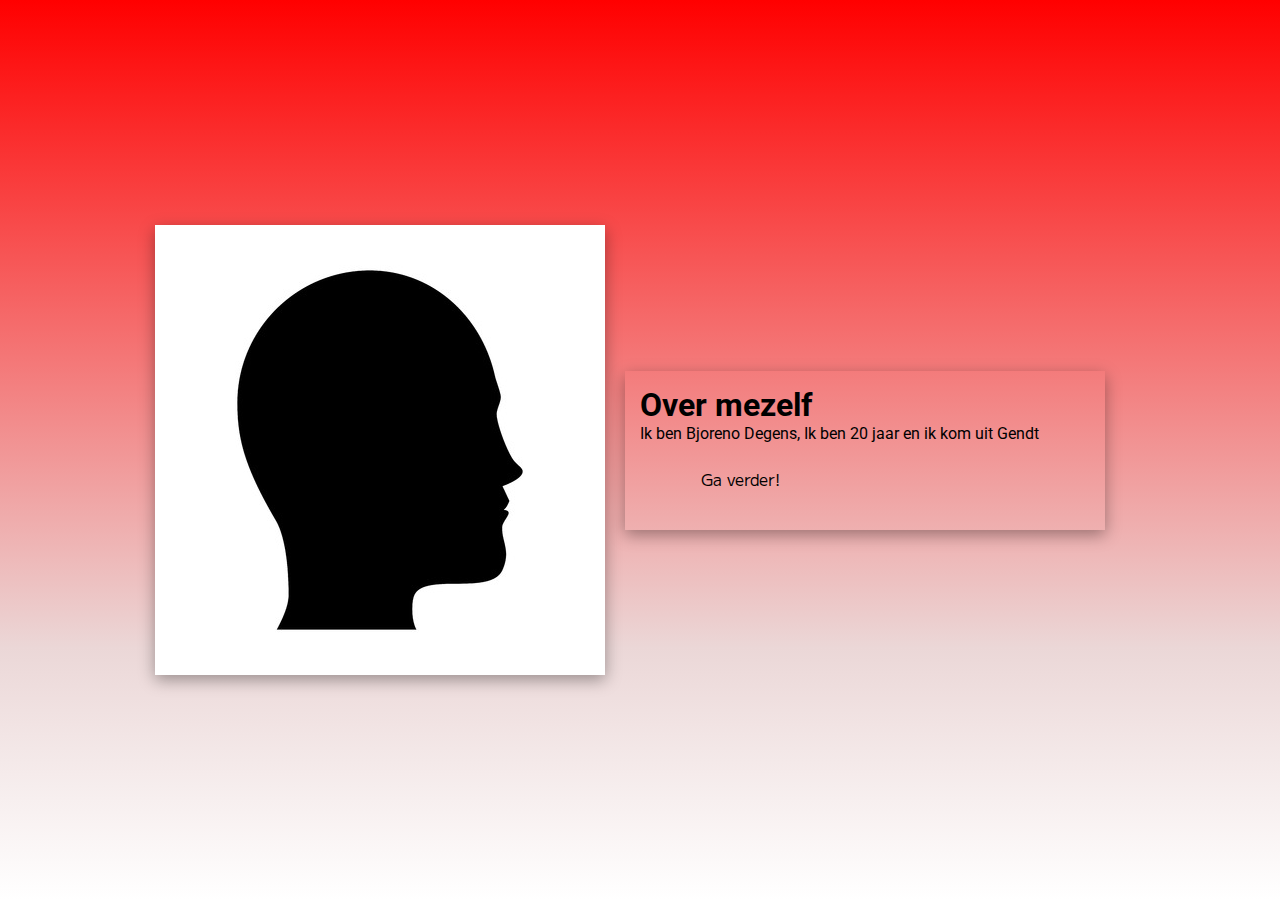
<file: index.html>
<!DOCTYPE html>
<html lang="en">
  <head>
    <meta charset="UTF-8" />
    <meta http-equiv="X-UA-Compatible" content="IE=edge" />
    <meta name="viewport" content="width=device-width, initial-scale=1.0" />
    <title>Index</title>
    <link rel="stylesheet" href="/css/style.css" />
    <link rel="preconnect" href="https://fonts.googleapis.com" />
    <link rel="preconnect" href="https://fonts.gstatic.com" crossorigin />
    <link
      href="https://fonts.googleapis.com/css2?family=Roboto:ital,wght@1,300&display=swap"
      rel="stylesheet"
    />
    <link rel="preconnect" href="https://fonts.googleapis.com" />
    <link rel="preconnect" href="https://fonts.gstatic.com" crossorigin />
    <link
      href="https://fonts.googleapis.com/css2?family=M+PLUS+2:wght@500&display=swap"
      rel="stylesheet"
    />
  </head>
  <body>
    <div class="maincontainer">
      <main>
        <div class="mainbox">
          <div class="photo1">
            <img src="/afbeeldingen/123.jpg" alt="" />
          </div>
          <div class="box">
            <div class="textbox">
              <h1>Over mezelf</h1>
              <p>Ik ben Bjoreno Degens, Ik ben 20 jaar en ik kom uit Gendt</p>
              <div class="buttontext">
                <li>
                  <a href="/home.html">Ga verder!</a>
                </li>
              </div>
            </div>
          </div>
        </div>
      </main>
    </div>
  </body>
</html>
</file>
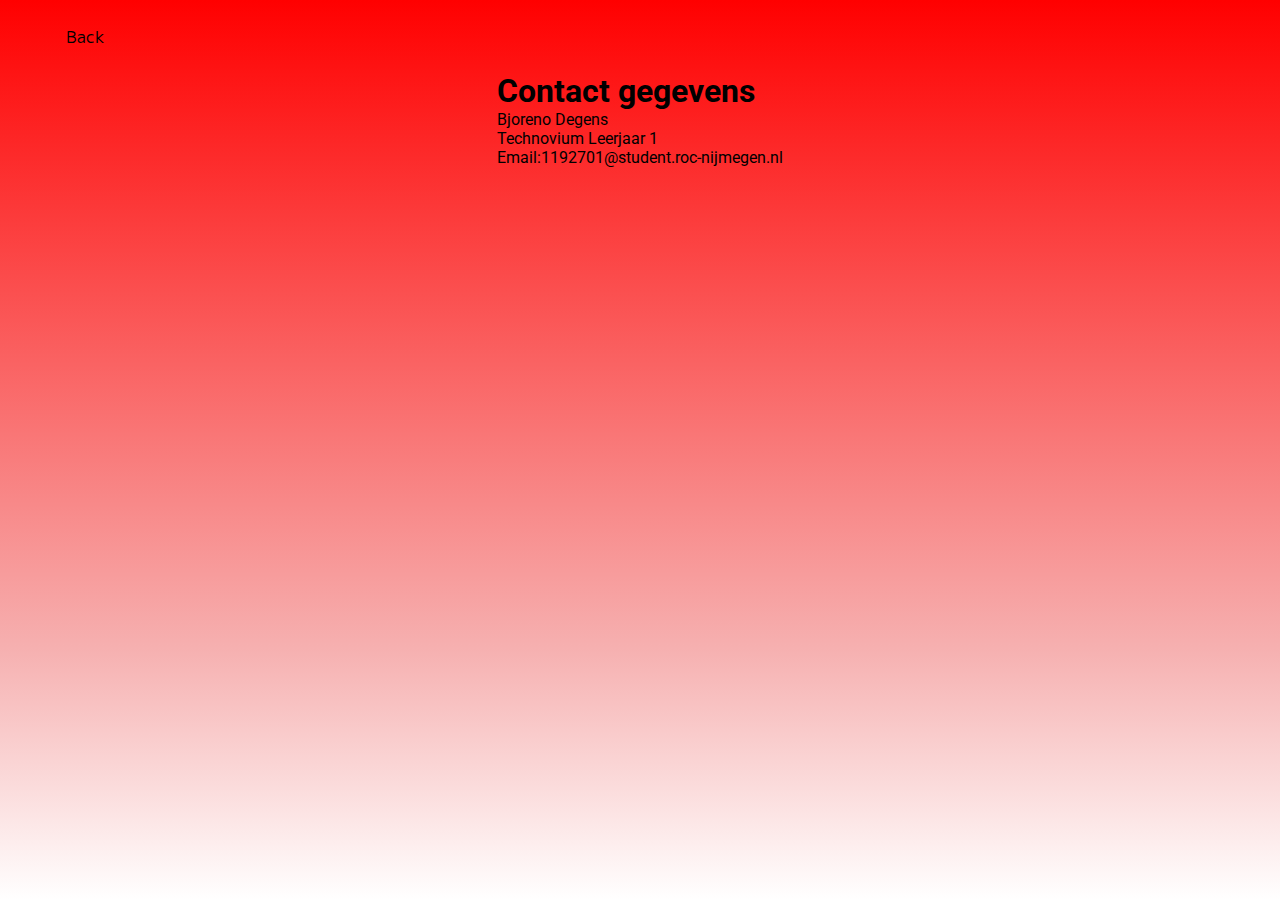
<file: contact.html>
<!DOCTYPE html>
<html lang="en">
  <head>
    <meta charset="UTF-8" />
    <meta http-equiv="X-UA-Compatible" content="IE=edge" />
    <meta name="viewport" content="width=device-width, initial-scale=1.0" />
    <title>Index</title>
    <link rel="stylesheet" href="/css/style.css" />
    <link rel="preconnect" href="https://fonts.googleapis.com" />
    <link rel="preconnect" href="https://fonts.gstatic.com" crossorigin />
    <link
      href="https://fonts.googleapis.com/css2?family=Roboto:ital,wght@1,300&display=swap"
      rel="stylesheet"
    />
    <link rel="preconnect" href="https://fonts.googleapis.com" />
    <link rel="preconnect" href="https://fonts.gstatic.com" crossorigin />
    <link
      href="https://fonts.googleapis.com/css2?family=M+PLUS+2:wght@500&display=swap"
      rel="stylesheet"
    />
  </head>
  <body>
    <div class="contactcontainer">
      <header>
        <nav>
          <ul>
            <li><a href="/home.html">Back</a></li>
          </ul>
        </nav>
      </header>
      <main>
        <div class="maincontactbox">
          <div class="box">
            <div class="textbox">
              <h1>Contact gegevens</h1>
              <p>Bjoreno Degens</p>
              <p>Technovium Leerjaar 1</p>
              <p>Email:1192701@student.roc-nijmegen.nl</p>
            </div>
          </div>
        </div>
      </main>
    </div>
  </body>
</html>
</file>
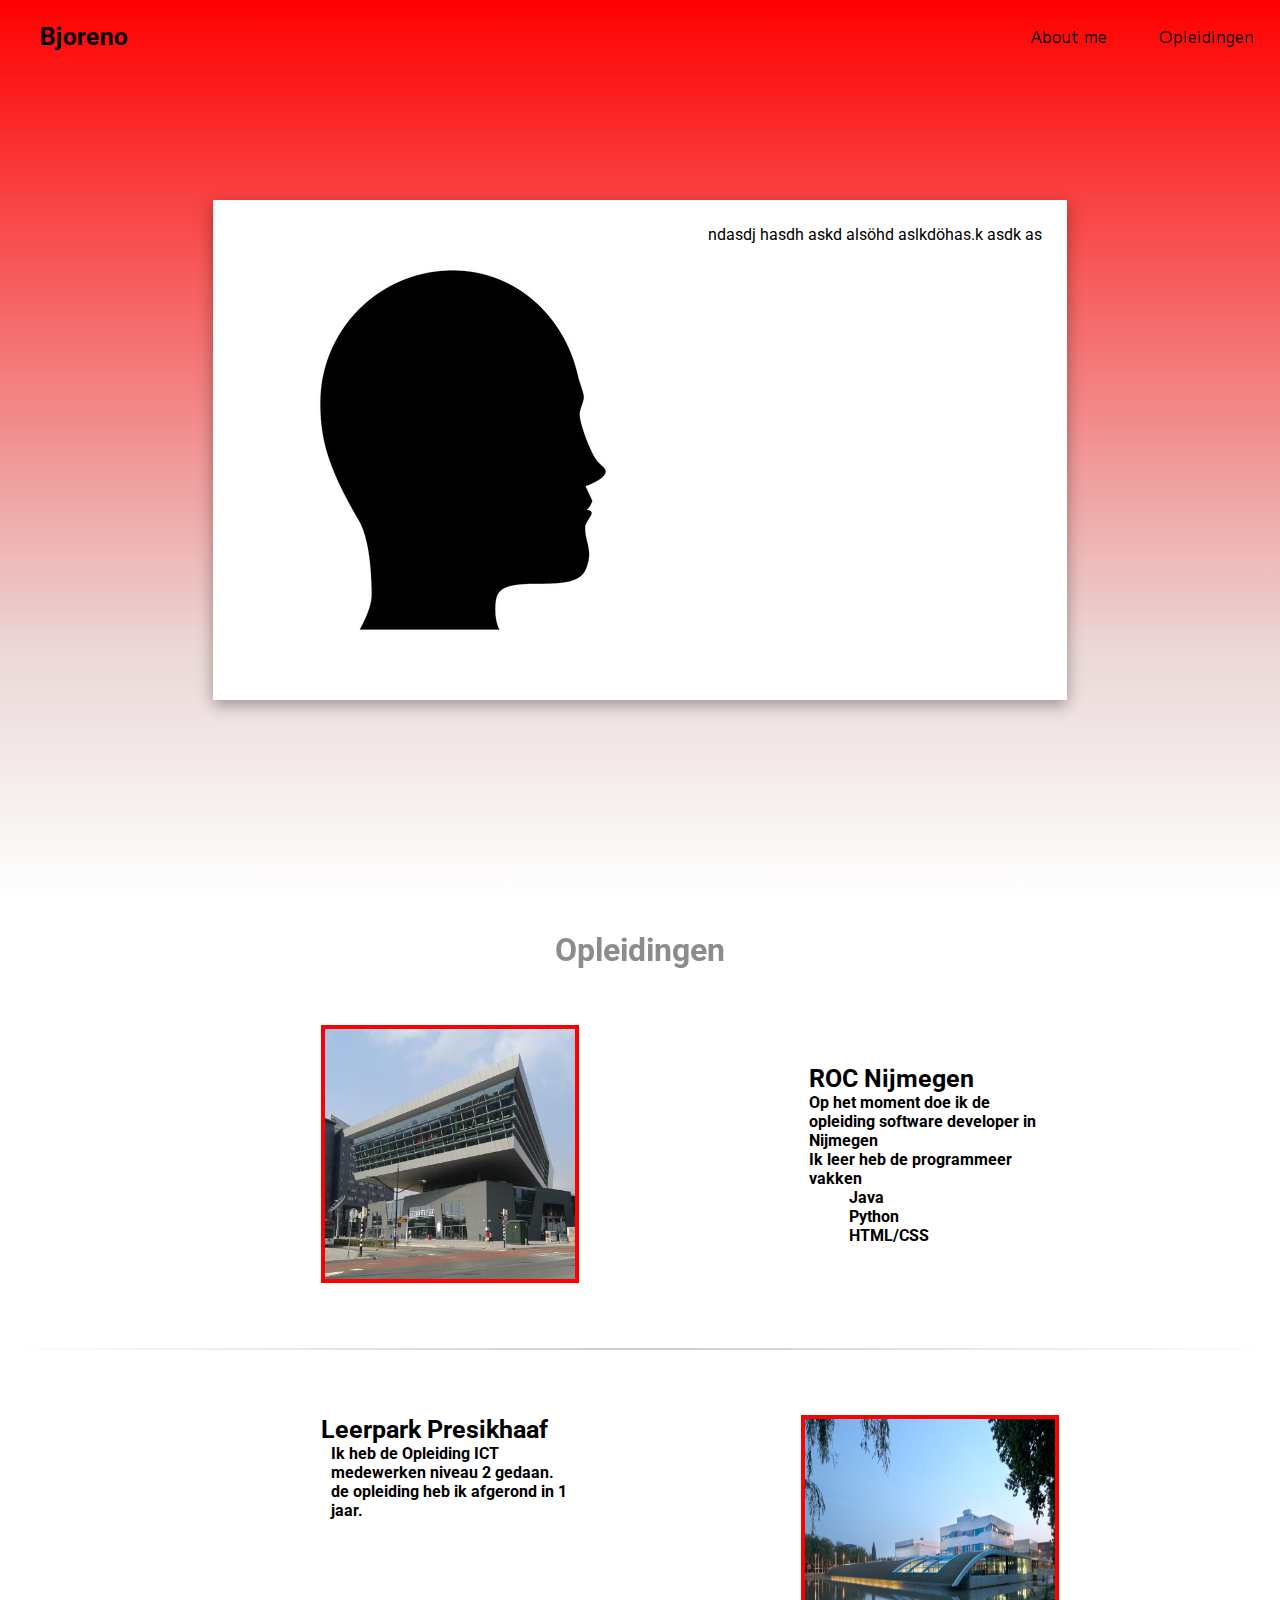
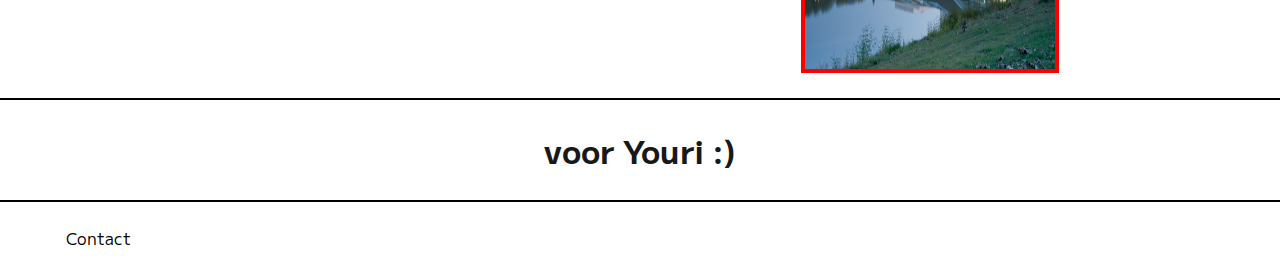
<file: home.html>
<!DOCTYPE html>
<html lang="en">
<head>
    <meta charset="UTF-8">
    <meta http-equiv="X-UA-Compatible" content="IE=edge">
    <meta name="viewport" content="width=device-width, initial-scale=1.0">
    <title>HomePage</title>
    <link rel="stylesheet" href="/css/style.css">
    <link rel="preconnect" href="https://fonts.googleapis.com">
    <link rel="preconnect" href="https://fonts.gstatic.com" crossorigin>
    <link href="https://fonts.googleapis.com/css2?family=Roboto:ital,wght@1,300&display=swap" rel="stylesheet">
    <link rel="preconnect" href="https://fonts.googleapis.com">
    <link rel="preconnect" href="https://fonts.gstatic.com" crossorigin>
    <link href="https://fonts.googleapis.com/css2?family=M+PLUS+2:wght@500&display=swap" rel="stylesheet">
</head>
<body>
    <div class="homecontainer" id="home"> 
        <header>
            <nav>
                <ul>
                    <div class="headername"><h3>Bjoreno</h3></div>
                    <div class="listbox"><li><a href="#home">About me</a></li>
                    <li><a href="#Opleidingen">Opleidingen</a></li></div>
                </ul>
            </nav>
        </header>
    <main>
        <div class="mainbox">
            <div class="box1">
                <div class="box2">
                    <img src="/afbeeldingen/123.jpg" style="display: block; width: auto;" >
                </div>
                <div class="box2">
                    <p>
                        ndasdj hasdh askd alsöhd aslkdöhas.k asdk as
                    </p>
                </div>
            </div>
        </div>   
    </div>

    <div class="hometextbox">
        <div class="text" id="Opleidingen">
            <h1>Opleidingen</h1>
        </div>
    </div>
    <div class="boxes1">
        <div class="box3">
            <div class="box3box">
            <div><div class="imgborder">
                <img src="/afbeeldingen/789.jpg" alt="ROCNijmegen" width="250px" height="250px"></div>
                </div>
            <div class="box2">
                <div class="imgtext">
                    <h3>ROC Nijmegen</h3>
                    <b>
                        <p>Op het moment doe ik de opleiding software developer in Nijmegen</p>
                        <p>Ik leer heb de programmeer vakken</p>
                        <ul>
                            <li>Java</li>
                            <li>Python</li>
                            <li>HTML/CSS</li>
                        </ul>
                    </b>
                </div>
            </div>
        </div>
        </div>
    </div>
    <hr class="hr3">
    <div class="boxes1">
        <div class="box3">
            <div class="box3box">
                <div><h3>Leerpark Presikhaaf</h3>
            <div class="box2">
                <b>
                    <p>Ik heb de Opleiding ICT medewerken niveau 2 gedaan.</p>
                    <p>de opleiding heb ik afgerond in 1 jaar.</p>
                </b>
            </div></div>
           <div class="imgborder">
               <img src="/afbeeldingen/456.jpg" alt="LeerparkPresikhaaf" width="250px" height="250px">
            </div>
        </div>
        </div>
    </div>
    <div class="border"></div>
    <div class="hometextbox">
        <div class="text">
            <h1><li><a href="/vooryouri.html">voor Youri :)</a></li></h1>
        </div>
    </div>
   </main>
   <div class="border"></div>
    <footer>
        <div class="footerblok">
            <ul>
                <li><a href="/contact.html">Contact</a></li>
            </ul>   
        </div>
    </footer>
</body>
</html>
</file>
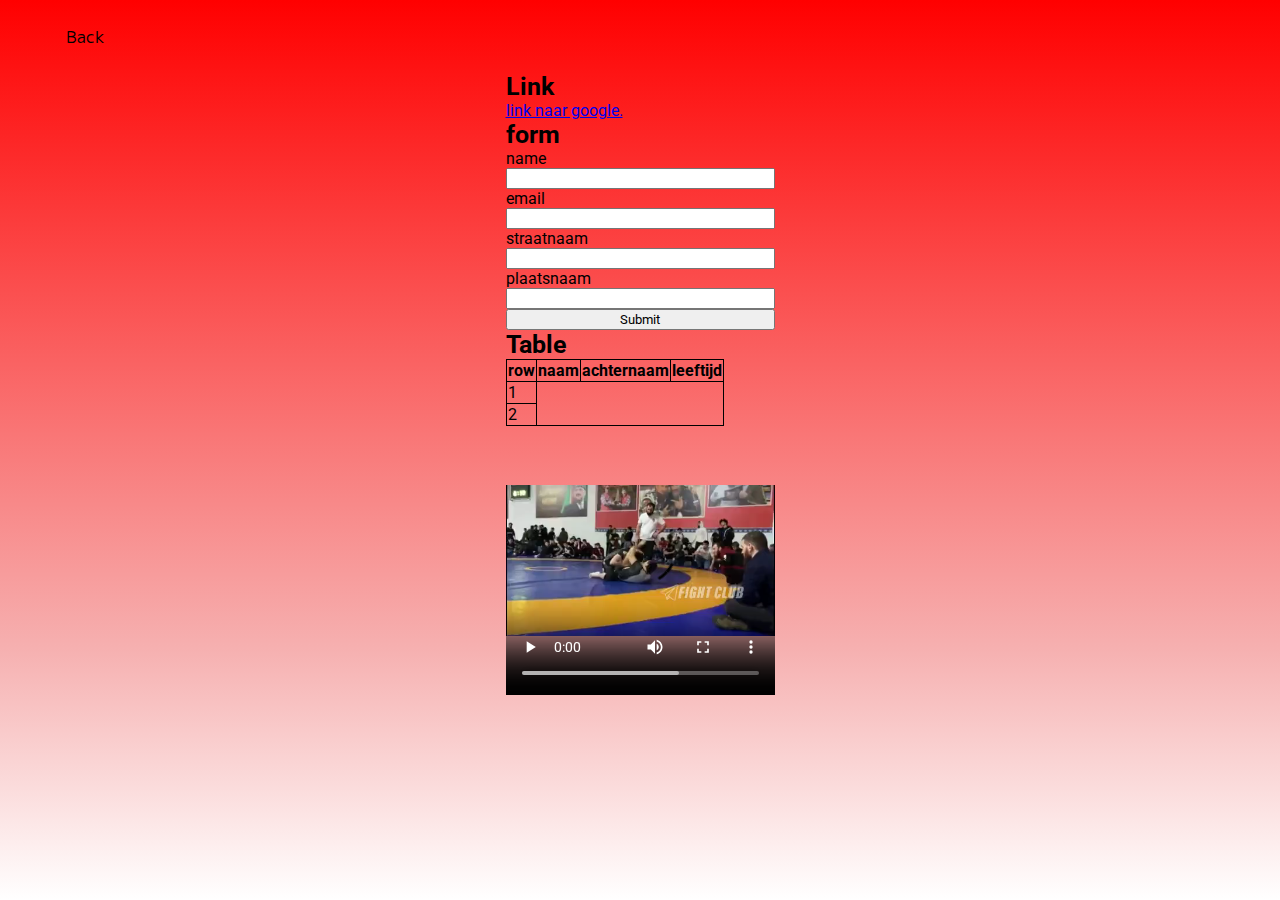
<file: vooryouri.html>
<!DOCTYPE html>
<html lang="en">
  <head>
    <meta charset="UTF-8" />
    <meta http-equiv="X-UA-Compatible" content="IE=edge" />
    <meta name="viewport" content="width=device-width, initial-scale=1.0" />
    <title>Index</title>
    <link rel="stylesheet" href="/css/style.css" />
    <link rel="preconnect" href="https://fonts.googleapis.com" />
    <link rel="preconnect" href="https://fonts.gstatic.com" crossorigin />
    <link
      href="https://fonts.googleapis.com/css2?family=Roboto:ital,wght@1,300&display=swap"
      rel="stylesheet"
    />
    <link rel="preconnect" href="https://fonts.googleapis.com" />
    <link rel="preconnect" href="https://fonts.gstatic.com" crossorigin />
    <link
      href="https://fonts.googleapis.com/css2?family=M+PLUS+2:wght@500&display=swap"
      rel="stylesheet"
    />
  </head>
  <body>
    <div class="extracontainer">
      <header>
        <nav>
          <ul>
            <li><a href="/home.html">Back</a></li>
          </ul>
        </nav>
      </header>
      <main>
        <div class="mainextrabox">
          <div class="box">
            <div class="textbox">
              <h3>Link</h3>
              <a href="https://www.google.com/">link naar google.</a>
              <h3>form</h3>
              <form>
                <label for="name">name</label>
                <input type="name" />
                <label for="email">email</label>
                <input type="email" />
                <label for="straatnaam">straatnaam</label>
                <input type="streetname" />
                <label for="plaatsnaam">plaatsnaam</label>
                <input type="plaatsnaam" />
                <input type="submit" />
              </form>
              <h3>Table</h3>
              <table>
                <tr>
                  <th>row</th>
                  <th>naam</th>
                  <th>achternaam</th>
                  <th>leeftijd</th>
                </tr>
                <tr>
                  <td>1</td>
                </tr>
                <tr>
                  <td>2</td>
                </tr>
              </table>
              <video
                class="videobeeld"
                src="/afbeeldingen/aRr7X4Q_460sv.mp4"
                controls
              ></video>
            </div>
          </div>
        </div>
      </main>
    </div>
  </body>
</html>
</file>
<file: css/style.css>
* {
  margin: 0;
  font-family: "Roboto", sans-serif;
  scroll-behavior: smooth;
}
/*Main Index Pagina*/
.maincontainer {
  background: linear-gradient(
    180deg,
    rgba(255, 0, 0, 1) 0%,
    rgba(235, 215, 215, 1) 72%,
    rgba(255, 255, 255, 1) 100%
  );
  min-height: 100vh;
}

main {
  height: 100%;
}

main .mainbox {
  display: flex;
  flex-direction: row;
  justify-content: center;
  align-items: center;
  height: 100vh;
}
main .mainbox .photo1 {
  box-shadow: rgba(0, 0, 0, 0.35) 0px 5px 15px;
  height: 450px;
}
main .mainbox .box {
  margin: 20px;
  display: flex;
}
main .mainbox .textbox {
  box-shadow: rgba(0, 0, 0, 0.35) 0px 5px 15px;
  padding: 15px;
  width: 450px;
}
main .mainbox .box .textbox .buttontext li a {
  height: auto;
  width: 150px;
  color: black;
}
/*Main Home Pagina*/
.homecontainer {
  background: linear-gradient(
    180deg,
    rgba(255, 0, 0, 1) 0%,
    rgba(235, 215, 215, 1) 72%,
    rgba(255, 255, 255, 1) 100%
  );
  min-height: 100vh;
}
/*main text*/
.hometextbox {
  width: 100%;
  height: 100px;
  display: flex;
  justify-content: center;
  align-items: center;
}
.hometextbox .text {
  color: gray;
  opacity: 0.9;
}
.boxes1 {
  background-color: white;
  width: 100%;
  height: auto;
  display: flex;
  flex-direction: row;
}
.boxes {
  background-color: white;
  width: 100%;
  height: auto;
}
.box3text {
  display: flex;
  align-items: center;
  padding-left: 50px;
}
.box3 {
  height: auto;
  width: 100%;
}
.box3box {
  padding-left: 100px;
  display: flex;
  justify-content: space-evenly;
  margin-bottom: 25px;
  margin-top: 25px;
}
.imgtext {
  display: flex;
  flex-direction: column;
}
.imgtext ul {
  display: flex;
  flex-direction: column;
}
.box3box .box2 {
  display: flex;
  align-items: center;
  padding-left: 10px;
  width: 250px;
}
.homecontainer main .mainbox .box1 {
  box-shadow: rgba(0, 0, 0, 0.35) 0px 5px 15px;
  padding: 15px;
  width: auto;
  display: flex;
  background-color: white;
}
.homecontainer main .mainbox .box2 {
  margin: 10px;
}
.hr3 {
  border: 0;
  height: 2px;
  background-image: linear-gradient(to right, transparent, #ccc, transparent);
}
hr {
  margin: 40px 0;
}
/*contact*/
.contactcontainer {
  display: flex;
  flex-direction: column;
  background: linear-gradient(
    180deg,
    rgba(255, 0, 0, 1) 0%,
    rgba(246, 176, 176, 1) 72%,
    rgba(255, 255, 255, 1) 100%
  );
  min-height: 100vh;
}
.maincontactbox {
  display: flex;
  flex-direction: row;
  justify-content: center;
  align-items: center;
}
main .mainbox .photo1 {
  box-shadow: rgba(0, 0, 0, 0.35) 0px 5px 15px;
  height: 450px;
}
main .mainbox .box {
  margin: 20px;
  display: flex;
}
main .mainbox .textbox {
  box-shadow: rgba(0, 0, 0, 0.35) 0px 5px 15px;
  padding: 15px;
  width: 450px;
}
main .mainbox .box .textbox .buttontext li a {
  height: auto;
  width: 150px;
  color: black;
}
/*losse pagina voor Youri :)*/
.extracontainer {
  display: flex;
  flex-direction: column;
  background: linear-gradient(
    180deg,
    rgba(255, 0, 0, 1) 0%,
    rgba(246, 176, 176, 1) 72%,
    rgba(255, 255, 255, 1) 100%
  );
  min-height: 100vh;
}
.mainextrabox {
  display: flex;
  flex-direction: row;
  justify-content: center;
  align-items: center;
}
.mainextrabox .box .textbox form {
  display: flex;
  flex-direction: column;
}
.mainextrabox .box .textbox table,
th,
td {
  border: 1px solid black;
  border-collapse: collapse;
}
.videobeeld {
  width: 269px;
  height: 269px;
}
/*Footer*/
.footerblok {
  width: auto;
  height: auto;
  display: flex;
  flex-direction: row;
}

.footertext {
  background-color: green;
  display: flex;
  flex-direction: column;
}

/*Nav + Buttons*/
.homecontainer header nav {
  position: fixed;
  top: 0;
  width: 100%;
}
ul {
  display: flex;
  flex-direction: row;
  justify-content: space-between;
}
li {
  display: inline;
}
li a {
  display: block;
  color: black;
  text-align: center;
  padding: 14px 16px;
  text-decoration: none;
  border-radius: 50%;
  margin: 10px;
  font-family: "M PLUS 2", sans-serif;
}
li a:hover {
  box-shadow: rgba(0, 0, 0, 0.35) 0px 5px 15px;
}
.headername {
  display: flex;
  align-items: center;
}
.listbox {
  display: flex;
  flex-direction: row;
}
/* Borderline tussen kopjes*/
.border {
  border-bottom: 2px solid black;
}
.imgborder {
  border: 4px solid red;
  width: 250px;
  height: 250px;
}
h3 {
  font-size: 25px;
}

@media only screen and (max-width: 600px) {
  .box3box {
    display: flex;
    flex-direction: column;
    align-items: center;
    padding-left: 0px;
  }
  .box1 {
    display: flex;
    flex-direction: column;
    width: auto;
    height: auto;
  }
  li a {
    margin: 0px;
  }
  .hometextbox li a {
    height: auto;
    color: pink;
  }
  .hometextbox {
    height: auto;
  }
  .imgborder {
    margin: 20px;
  }
}
@media only screen and (max-width: 900px) {
  main .mainbox {
    display: flex;
    flex-direction: column;
  }
}
</file>
